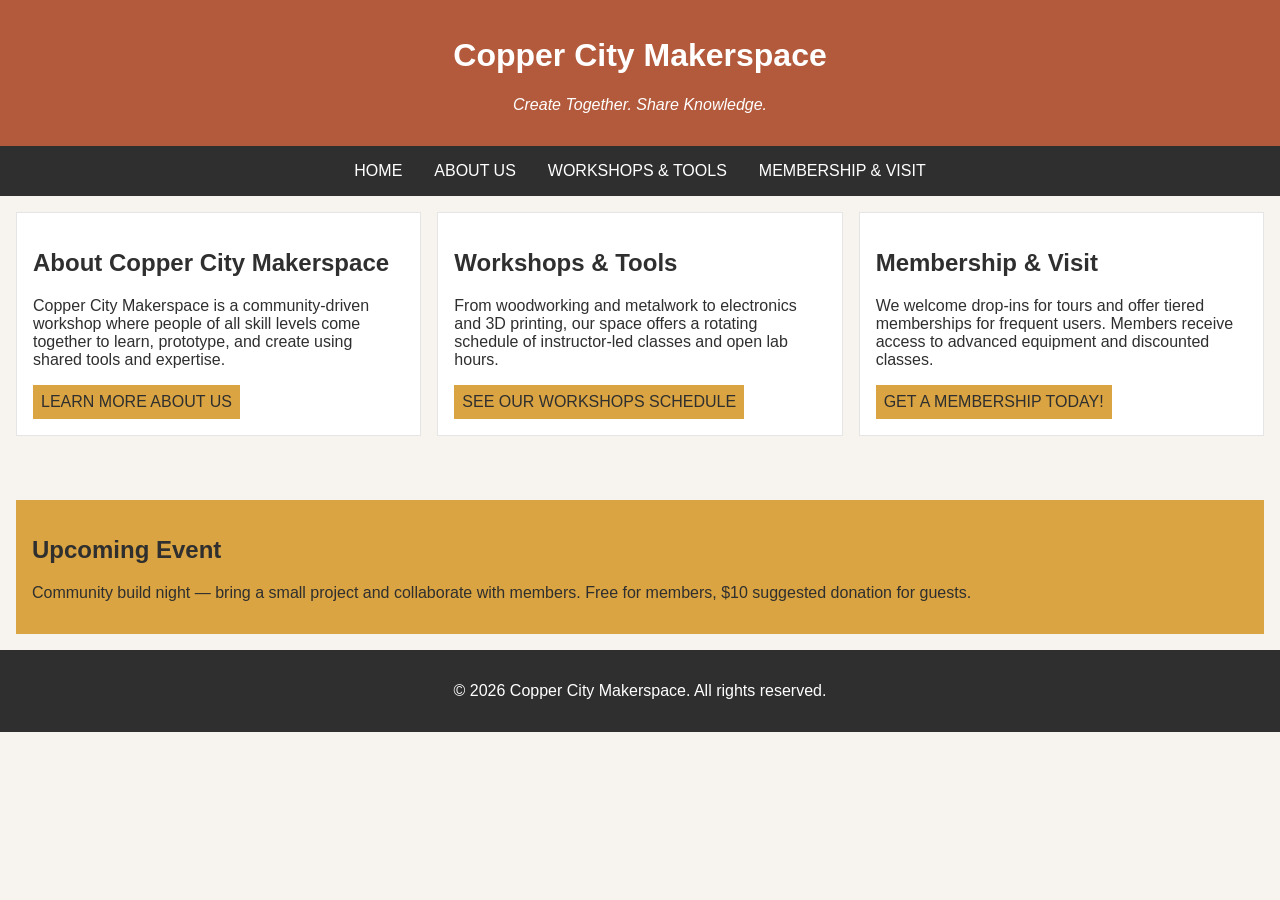
<file: index.html>
<!DOCTYPE html>
<html lang="en">
<head>
    <meta charset="UTF-8">
    <meta name="viewport" content="width=device-width, initial-scale=1.0">
    <link rel="stylesheet" href="styles.css">
    <title>Copper City Makerspace</title>
</head>
<body>
<header>
    <h1>Copper City Makerspace</h1>
     <p>Create Together. Share Knowledge.</p>
</header>
<nav>
    <ul>
        <li><a href="index.html">Home</a></li>
        <li><a href="about.html">About Us</a></li>
        <li><a href="workshops.html">Workshops & Tools</a></li>
        <li><a href="memberships.html">Membership & Visit</a></li>
    </ul>
</nav>
<main class="card-row">
    <section id="about">
        <h2>About Copper City Makerspace</h2>
        <p>Copper City Makerspace is a community-driven workshop where people of all skill levels come together to learn, prototype, and create using shared tools and expertise.</p>
        <a href="about.html">Learn More About Us</a>
    </section>
    <section id="workshops">
        <h2>Workshops & Tools</h2>
        <p>From woodworking and metalwork to electronics and 3D printing, our space offers a rotating schedule of instructor-led classes and open lab hours.</p>
        <a href="workshops.html">See Our Workshops Schedule</a>
    </section>
    <section id="memberships">
        <h2>Membership & Visit</h2>
        <p>We welcome drop-ins for tours and offer tiered memberships for frequent users. Members receive access to advanced equipment and discounted classes.</p>
        <a href="memberships.html">Get a Membership Today!</a>
    </section>
</main>
<aside>
    <h2>Upcoming Event</h2>
    <p>Community build night — bring a small project and collaborate with members. Free for members, $10 suggested donation for guests.</p>
</aside>
<footer>
    <p>&copy; 2026 Copper City Makerspace. All rights reserved.</p>
</footer>
</body>
</html>
</file>
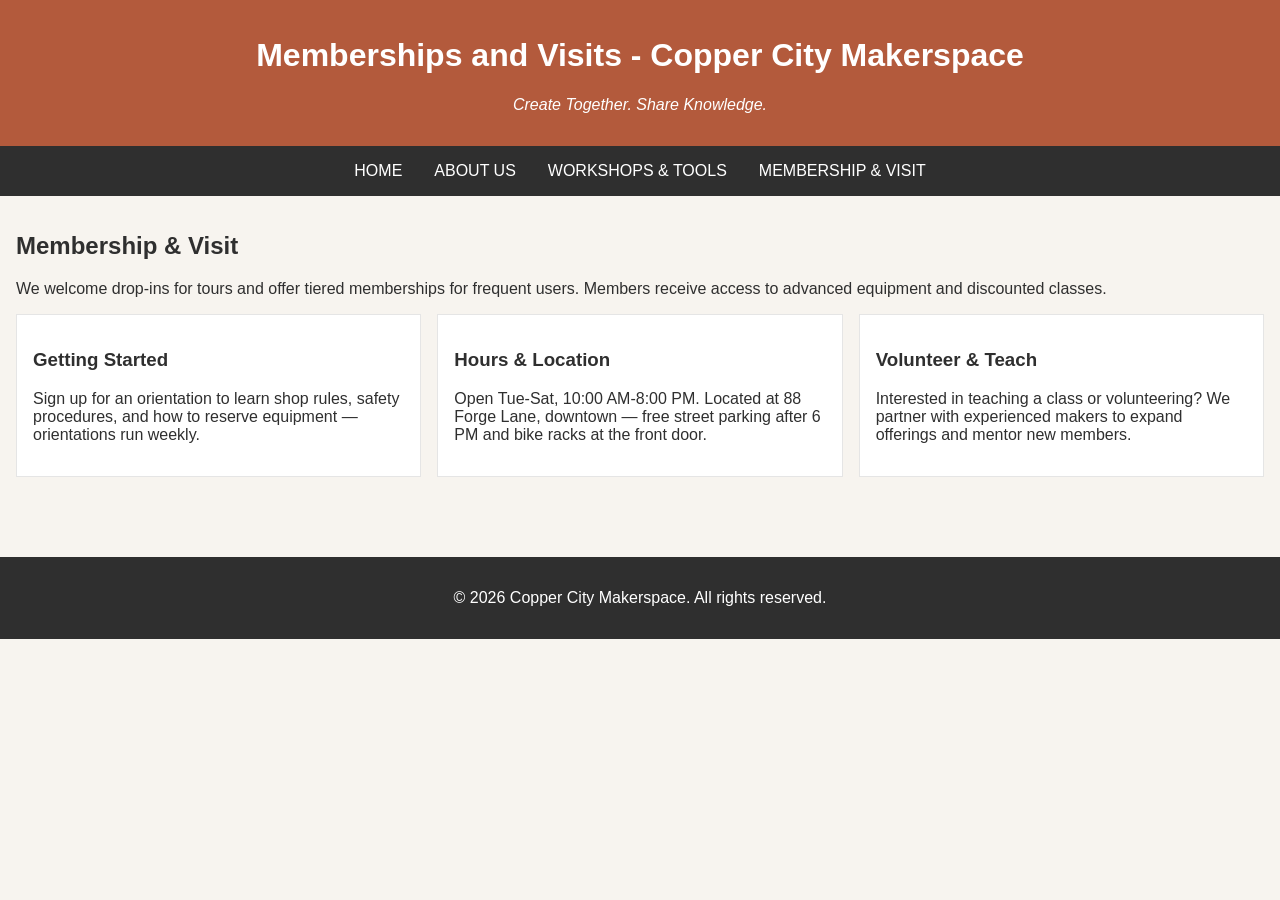
<file: memberships.html>
<!DOCTYPE html>
<html lang="en">
<head>
    <meta charset="UTF-8">
    <meta name="viewport" content="width=device-width, initial-scale=1.0">
    <link rel="stylesheet" href="styles.css">
    <title>Memberships- Copper City Makerspace</title>
</head>
<body>
<header>
    <h1>Memberships and Visits - Copper City Makerspace</h1>
    <p>Create Together. Share Knowledge.</p>
</header>
<nav>
    <ul>
        <li><a href="index.html">Home</a></li>
        <li><a href="about.html">About Us</a></li>
        <li><a href="workshops.html">Workshops & Tools</a></li>
        <li><a href="memberships.html">Membership & Visit</a></li>
    </ul>
</nav>
<main>
    <section id="memberships">
        <h2>Membership & Visit</h2>
        <p>We welcome drop-ins for tours and offer tiered memberships for frequent users. Members receive access to advanced equipment and discounted classes.</p>
        <div class="card-row"> 
            <section>
                <h3>Getting Started</h3>
                <p>Sign up for an orientation to learn shop rules, safety procedures, and how to reserve equipment — orientations run weekly.</p>
            </section>
            <section>
                <h3>Hours & Location</h3>
                <p>Open Tue-Sat, 10:00 AM-8:00 PM. Located at 88 Forge Lane, downtown — free street parking after 6 PM and bike racks at the front door.</p>
            </section>
            <section>
                <h3>Volunteer & Teach</h3>
                <p>Interested in teaching a class or volunteering? We partner with experienced makers to expand offerings and mentor new members.</p>
            </section>
        </div>
    </section>
</main>
<footer>
    <p>&copy; 2026 Copper City Makerspace. All rights reserved.</p>
</footer>
</body>
</html>
</file>
<file: styles.css>
/* =====  CSS by Christina Carrasquilla, updated by Eduardo Tan =====  */

/* ===== Color Palette 

Copper:#B35A3C
Charcoal:#2F2F2F
Light Background:#F7F4EF
Card Background:#FFFFFF
Soft Gold:#D9A441
Border:#E5E5E5

===== */

/* ===== GLOBAL (Base) Styles ===== */

body {
    font-family: Arial, sans-serif;
    margin: 0;
    background-color: #F7F4EF;
    color: #2F2F2F;
    display: grid;
    grid-template-columns: 1fr;
}

header {
    background-color: #B35A3C;
    color: white;
    text-align: center;
    padding: 1rem;
}

header img {
    margin-top: 0.5rem;
}
header p {
    font-style:italic;
}
nav {
    background-color: #2F2F2F;
    padding:.5rem;
}

nav ul {
    list-style: none;
    margin: 0;
    padding: 0;
    gap: 1rem;
}

nav a {
    color: white;
    text-decoration: none;
    padding: 0.5rem;
    display: inline-block;
    text-transform: uppercase;
}

nav a:hover {
    background-color: #B35A3C;
}

main {
    padding: 1rem;
}

main a {
    background-color: #D9A441;
    color: #2F2F2F;
    text-decoration: none;
    padding: 0.5rem;
    display: inline-block;
    text-transform: uppercase;
}

main a:hover {
    background-color: #B35A3C;
    color: white;
}

section {
    margin-bottom: 2rem;
}

.card-row section {
    background-color: white;
    border: 1px solid #E5E5E5;
    padding: 1rem;
}

img {
    display: block;
    margin-top: 0.5rem;
    max-width: 100%;
}

aside {
    background-color: #D9A441;
    padding: 1rem;
    margin: 1rem;
}

footer {
    background-color: #2F2F2F;
    color: white;
    text-align: center;
    padding: 1rem;
}

/* ===== MEDIA QUERY (MEDIUM) ===== */

@media screen and (min-width: 817px) {
    nav ul {
        display: flex;
        justify-content: center;
    }

    .card-row {
        display: flex;
        gap: 1rem;
    }

    .card-row section {
        width: 30%;
    }
}
</file>
